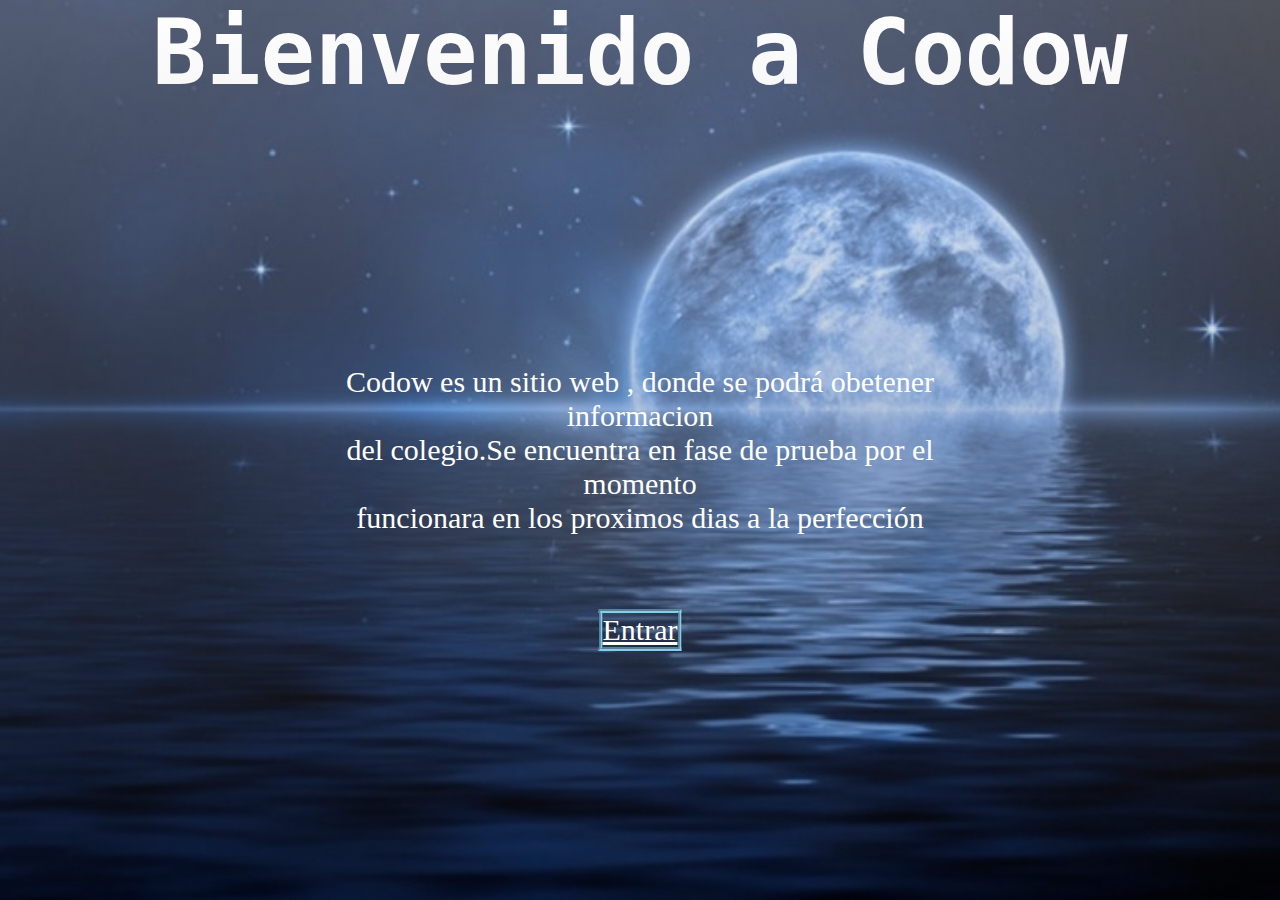
<file: index.html>
<!DOCTYPE html>
<html lang="es">
    <head>
        <meta charset="utf-8">
        <title>Codow</title>
        <meta name="author" content="Hamilton Sarmiento">
        <meta controls="index" content="noindex">
        <link rel="stylesheet" type="text/css" href="estructura.css">
        <link rel="icon" type="imagene/png" href="Imagenes/Moon.png">
    </head>
        <body>
            <div class="none">
            <h1>Bienvenido a Codow</h1>
            </div>
            <div class="auto">
            <p>Codow es un sitio web , donde se podrá obetener informacion</p>
            <p>del colegio.Se encuentra en fase de prueba por el momento</p>
            <p>funcionara en los proximos dias a la perfección</p>
            </div>
            <a href="Pagina 2.html" class="none2">Entrar</a>
        </body>
</html>
</file>
<file: estructura.css>
* {
    box-sizing: border-box;
    padding: 0;
    margin: 0;
}
.none {
    color: white;
    font-size: 45px;
    text-align: center;
    font-family: monospace;
    font-style: inherit;
}
body {
    margin: 0;
    background-image: url(Imagenes/luna.jpg);
    background-repeat: no-repeat;
    background-size: cover;
    min-height: 100vh;
    background-attachment: fixed;
}
body:before {
    content:"" ;
    width: 100%;
    min-height: 100vh;
    position: absolute;
    left: 0;
    top: 0;
    background-image: linear-gradient(white,black);
    opacity: 0.3;
}
.auto {
    font-size:30px;
    color: white;
    text-align: center;
    position: absolute;
    top: 50%;
    left: 50%;
    transform: translateX(-50%) translateY(-50%);  
}
.none2 {
    font-size:30px;
    color: white;
    text-align: center;
    position: absolute;
    top: 50%;
    left: 50%;
    transform: translateX(-50%) translateY(-50%);
    top: 70%;
    display: inline-block;
    border: groove 4px skyblue;
}
</file>
